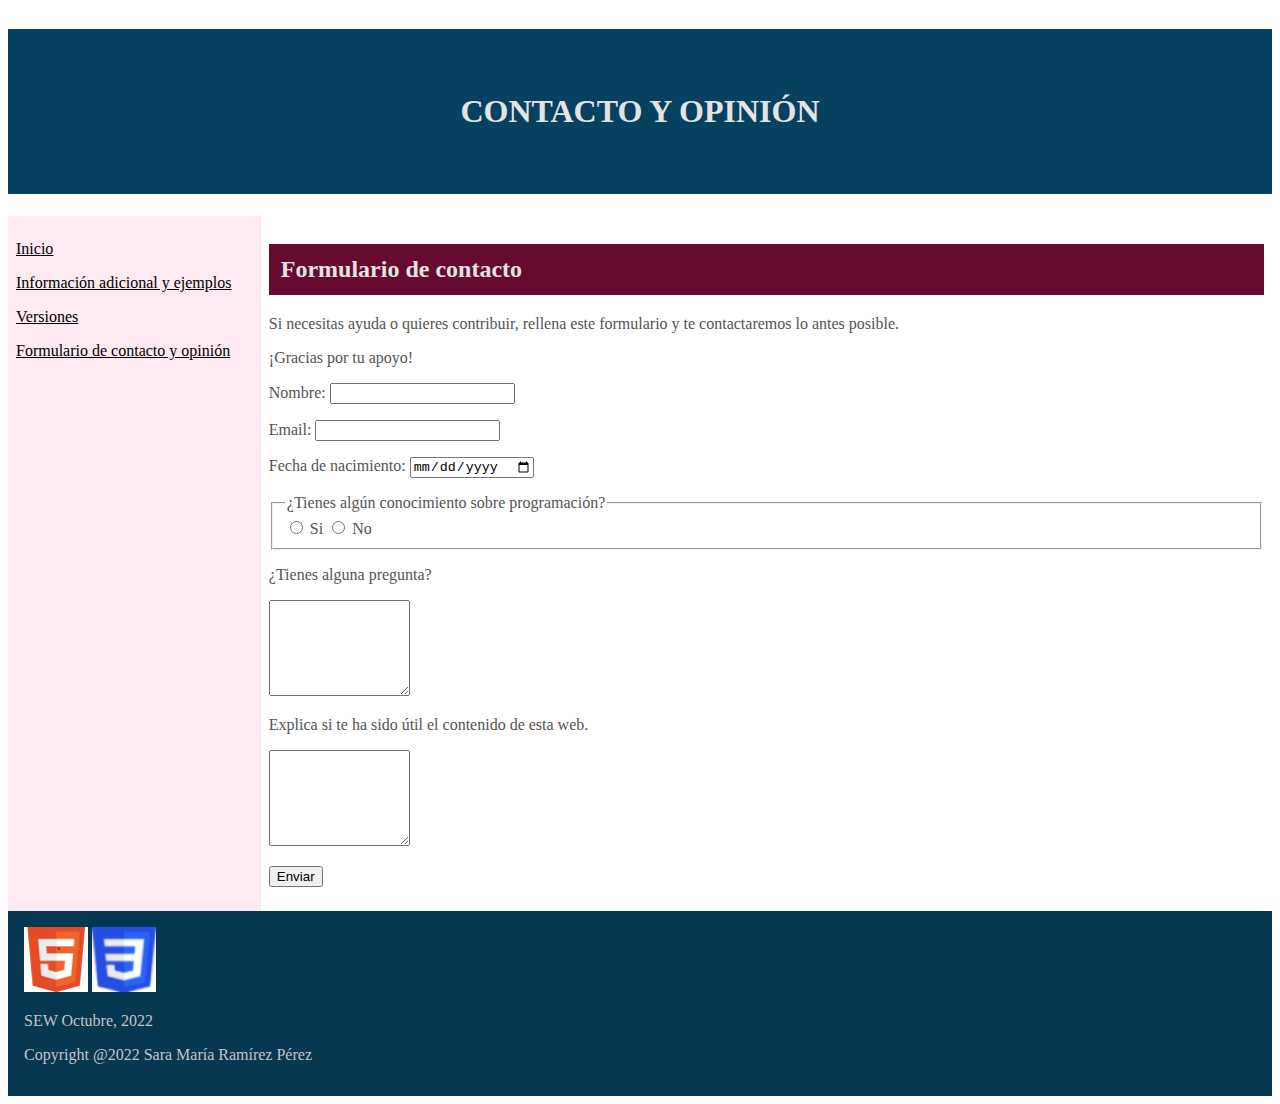
<file: formulario.html>
<!DOCTYPE HTML>

<html lang="es">
<head>
	<!-- Datos que describen el documento -->
	<meta charset="UTF-8" />
	
	<!--Metadatos de los documentos HTML5-->
	<meta name ="author" content ="Sara María Ramírez Pérez" />
	<meta name ="description" content ="Formulario de contacto y opinión sobre el sitio web." />
	<meta name ="keywords" content ="rust,lenguaje,programacion,formulario,ayuda,contacto" />

	<!--Definición de la ventana gráfica-->
	<meta name ="viewport" content ="width=device-width, initial-scale=1.0" />
	
	<title>Rust - Formulario</title>

	<!--Hojas de estilo-->
	<link rel="stylesheet" type="text/css" href="estilo/estilo-multimedia.css" />
	<link rel="stylesheet" type="text/css" href="estilo/estilo.css" />
	<link rel="stylesheet" type="text/css" href="estilo/layout.css" />
</head>

<body>
	<header> 
		<h1>Contacto y opinión</h1>
	</header>
	
	<nav> 
		<p><a tabindex="1" accesskey="I" href="index.html" >Inicio</a></p>
		<p><a tabindex="2" accesskey="N" href="info.html" >Información adicional y ejemplos</a></p>
		<p><a tabindex="3" accesskey="V" href="versiones.html" >Versiones</a></p>
		<p><a tabindex="4" accesskey="F" href="formulario.html" >Formulario de contacto y opinión</a></p>
	</nav>

	<main>
		<h2>Formulario de contacto</h2>
		<p>Si necesitas ayuda o quieres contribuir, rellena este formulario y te contactaremos lo antes posible. </p>
		<p>¡Gracias por tu apoyo! </p>
		<form name="opinion">
			<p>
				<label for="nombre">Nombre:</label>
				<input type="text" id="nombre">
			</p>
			<p>
				<label for="email">Email:</label>
				<input type="email" id="email">
			</p>
			<p>
				<label for="birthdate">Fecha de nacimiento:</label>
				<input type="date" id="birthdate">
			</p>
			<fieldset>
				<legend>¿Tienes algún conocimiento sobre programación?</legend>
				<input type="radio" id="si" name="si/no" value="Si">
				<label for="si">Si</label>
				<input type="radio" id="no" name="si/no" value="No">
				<label for="no">No</label>
			</fieldset>
			<p>
				<label for="pregunta">¿Tienes alguna pregunta? </label>
			</p>
			<textarea id="pregunta" cols ="15" rows ="6"></textarea> 
			<p>
				<label for="explica">Explica si te ha sido útil el contenido de esta web.</label>
			</p>
			<textarea id="explica" cols ="15" rows ="6"></textarea>
			<p><input type="submit" value="Enviar"></p>
		</form>
	</main>
	
	<footer>
		<img src="multimedia/HTML5.png" alt="HTML5 Válido!" />
		<img src="multimedia/CSS3.png"  alt="CSS Válido!"  />
		<p>SEW Octubre, 2022</p>
		<p>Copyright @2022 Sara María Ramírez Pérez</p>
	</footer>	
</body>
</html>
</file>
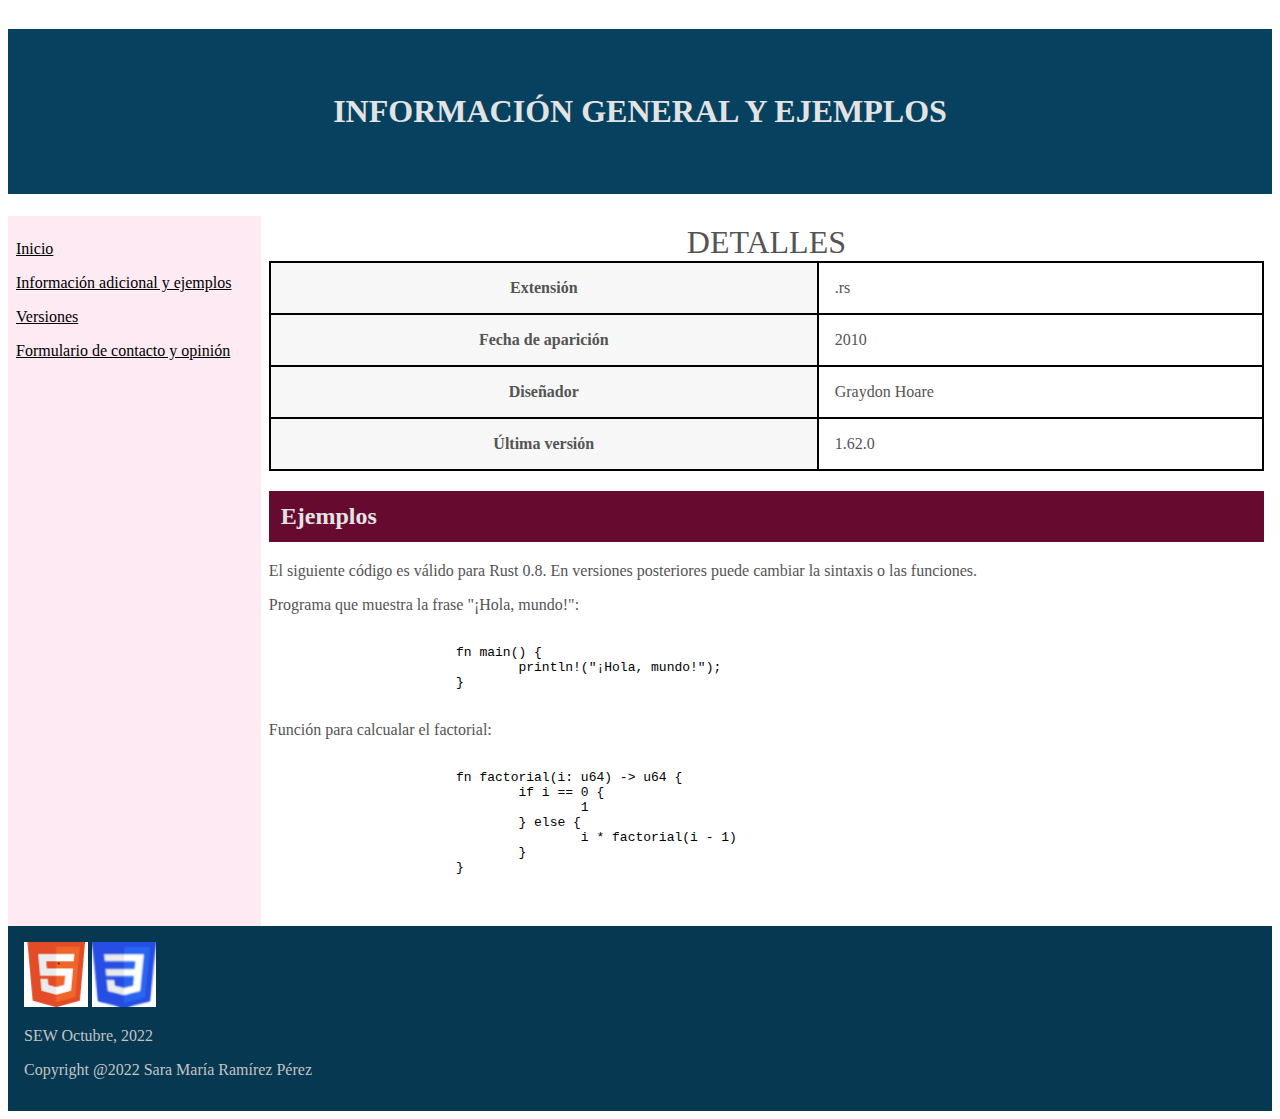
<file: info.html>
<!DOCTYPE HTML>

<html lang="es">
<head>
	<!-- Datos que describen el documento -->
	<meta charset="UTF-8" />
	
	<!--Metadatos de los documentos HTML5-->
	<meta name ="author" content ="Sara María Ramírez Pérez" />
	<meta name ="description" content ="Información extra sobre Rust y ejemplos." />
	<meta name ="keywords" content ="rust,lenguaje,programacion,ejemplo" />

	<!--Definición de la ventana gráfica-->
	<meta name ="viewport" content ="width=device-width, initial-scale=1.0" />
	
	<title>Rust - Infiormación general y ejemplos</title>

	<!--Hojas de estilo-->
	<link rel="stylesheet" type="text/css" href="estilo/estilo-multimedia.css" />
	<link rel="stylesheet" type="text/css" href="estilo/estilo.css" />
	<link rel="stylesheet" type="text/css" href="estilo/estilo-tabla.css" />
	<link rel="stylesheet" type="text/css" href="estilo/layout.css" />
</head>

<body>
	<header> 
		<h1>Información general y ejemplos</h1>
	</header>
	
	<nav> 
		<p><a tabindex="1" accesskey="I" href="index.html" >Inicio</a></p>
		<p><a tabindex="2" accesskey="N" href="info.html" >Información adicional y ejemplos</a></p>
		<p><a tabindex="3" accesskey="V" href="versiones.html" >Versiones</a></p>
		<p><a tabindex="4" accesskey="F" href="formulario.html" >Formulario de contacto y opinión</a></p>
	</nav>

	<main>
		<table>
			<caption>Detalles</caption>
			<tr>
				<th scope="row" id="extension">Extensión</th>
				<td headers="extension">.rs</td>
			</tr>
			<tr>
				<th scope="row" id="fecha">Fecha de aparición</th>
				<td headers="fecha">2010</td>
			</tr>
			<tr>
				<th scope="row" id="diseñador">Diseñador</th>
				<td headers="diseñador">Graydon Hoare</td>
			</tr>
			<tr>
				<th scope="row" id="version">Última versión</th>
				<td headers="version">1.62.0</td>
			</tr>
		</table>
		

		<h2>Ejemplos</h2>
		<p>El siguiente código es válido para Rust 0.8. En versiones posteriores puede cambiar la sintaxis o las funciones.</p>
		<p>Programa que muestra la frase "¡Hola, mundo!":</p>
		<pre> <code>
			fn main() {
				println!("¡Hola, mundo!");
			} </code>
		</pre>
		<p>Función para calcualar el factorial:</p>
		<pre>
			<code>
			fn factorial(i: u64) -> u64 {
				if i == 0 {
					1
				} else {
					i * factorial(i - 1)
				}
			}
			</code>
		</pre>
	</main>
	
	<footer>
		<img src="multimedia/HTML5.png" alt="HTML5 Válido!" />
		<img src="multimedia/CSS3.png"  alt="CSS Válido!"  />
		<p>SEW Octubre, 2022</p>
		<p>Copyright @2022 Sara María Ramírez Pérez</p>
	</footer>	
</body>
</html>
</file>
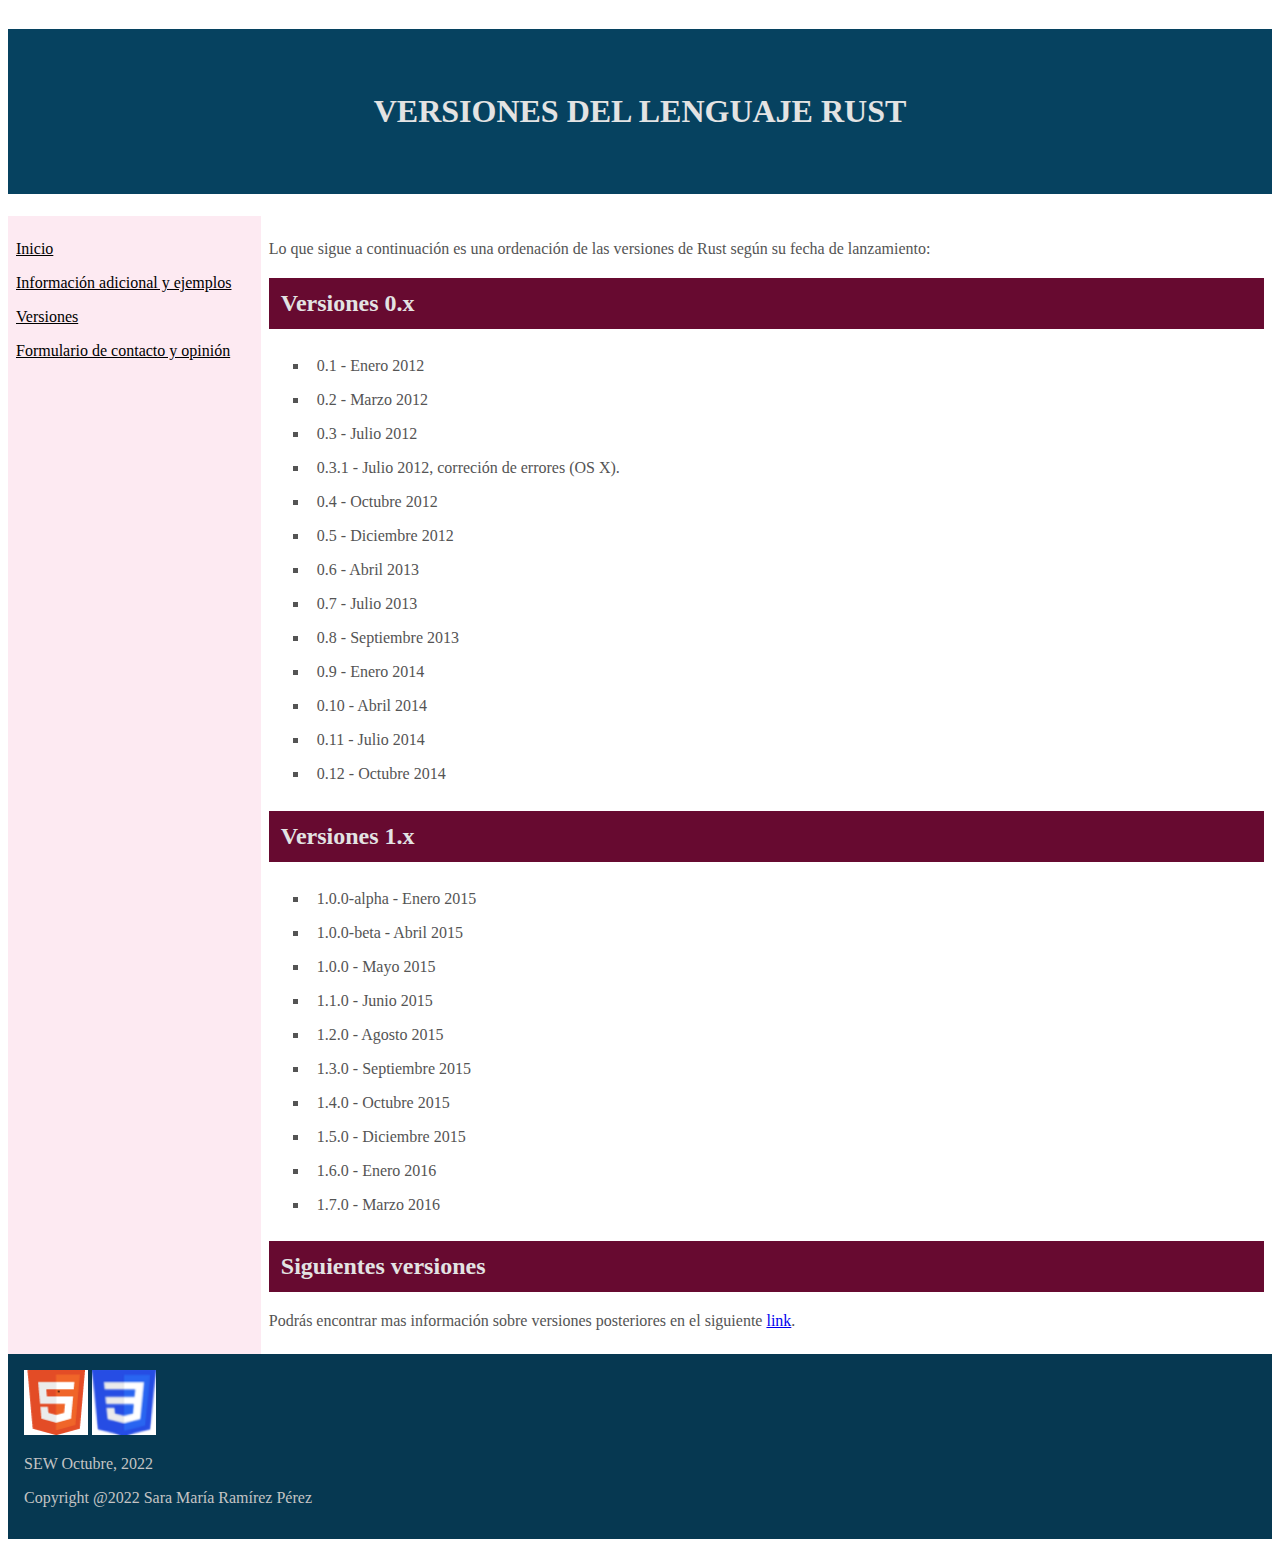
<file: versiones.html>
<!DOCTYPE HTML>

<html lang="es">
<head>
	<!-- Datos que describen el documento -->
	<meta charset="UTF-8" />
	
	<!--Metadatos de los documentos HTML5-->
	<meta name ="author" content ="Sara María Ramírez Pérez" />
	<meta name ="description" content ="Clasificación de versiones de Rust" />
	<meta name ="keywords" content ="rust,lenguaje,programacion,version" />

	<!--Definición de la ventana gráfica-->
	<meta name ="viewport" content ="wilih=device-wilih, initial-scale=1.0" />
	
	<title>Rust - Versiones</title>

	<!--Hojas de estilo-->
	<link rel="stylesheet" type="text/css" href="estilo/estilo-multimedia.css" />
	<link rel="stylesheet" type="text/css" href="estilo/estilo.css" />
	<link rel="stylesheet" type="text/css" href="estilo/layout.css" />
</head>

<body>
	<header> 
		<h1>Versiones del lenguaje Rust</h1>
	</header>
	
	<nav> 
		<p><a tabindex="1" accesskey="I" href="index.html" >Inicio</a></p>
		<p><a tabindex="2" accesskey="N" href="info.html" >Información adicional y ejemplos</a></p>
		<p><a tabindex="3" accesskey="V" href="versiones.html" >Versiones</a></p>
		<p><a tabindex="4" accesskey="F" href="formulario.html" >Formulario de contacto y opinión</a></p>
	</nav>

	<main>
		
		<p>Lo que sigue a continuación es una ordenación de las versiones de Rust según su fecha de lanzamiento:</p>


		<h2>Versiones 0.x</h2>
		<ul>
			<li>0.1 - Enero 2012</li>
			<li>0.2 - Marzo 2012</li>
			<li>0.3 - Julio 2012
			<li>0.3.1 - Julio 2012, correción de errores (OS X).</li>
			<li>0.4 - Octubre 2012</li>
			<li>0.5 - Diciembre 2012</li>
			<li>0.6 - Abril 2013</li>
			<li>0.7 - Julio 2013</li>
			<li>0.8 - Septiembre 2013</li>
			<li>0.9 - Enero 2014</li>
			<li>0.10 - Abril 2014</li>
			<li>0.11 - Julio 2014</li>
			<li>0.12 - Octubre 2014</li>
		</ul>

		<h2>Versiones 1.x</h2>
		<ul>
			<li>1.0.0-alpha - Enero 2015</li>
			<li>1.0.0-beta - Abril 2015</li>
			<li>1.0.0 - Mayo 2015</li>
			<li>1.1.0 - Junio 2015</li>
			<li>1.2.0 - Agosto 2015</li>
			<li>1.3.0 - Septiembre 2015</li>
			<li>1.4.0 - Octubre 2015</li>
			<li>1.5.0 - Diciembre 2015</li>
			<li>1.6.0 - Enero 2016</li>
			<li>1.7.0 - Marzo 2016</li>
		</ul>

		<h2>Siguientes versiones</h2>
		<p>Podrás encontrar mas información sobre versiones posteriores en el siguiente 
			<a href="https://github.com/rust-lang/rust/blob/master/RELEASES.md#version-130-september-2015" title="Versiones">link</a>.
		</p>
		
	</main>
	
	<footer>
		<img src="multimedia/HTML5.png" alt="HTML5 Válido!" />
		<img src="multimedia/CSS3.png"  alt="CSS Válido!"  />
		<p>SEW Octubre, 2022</p>
		<p>Copyright @2022 Sara María Ramírez Pérez</p>
	</footer>	
</body>
</html>
</file>
<file: estilo/estilo-multimedia.css>
/********** 
	Sara María Ramírez Pérez - UO276188 
	Estilos comunes a los elementos multimedia
**********/

/*Especificidad: 003*/
body main video{
	width: 50vw;
}


/*Especificidad: 003*/
body main audio {
	width: 50vw;
}

/*Especificidad: 003*/
body footer img{
	width: 5vw;
}
</file>
<file: estilo/estilo.css>
/********** 
	Sara María Ramírez Pérez - UO276188 
	Estilos comunes a todo el sitio web
**********/

/*Especificidad: 001*/
body {
	font-family: Georigia, Thaoma, serif;
	color: #545454;
	background-color: #fff;
	text-align: justify;
}
/*Especificidad: 001*/
h1 {
	color: #E3E3E3;    
	background-color:#064260; 
	text-transform: uppercase;
	padding: 2em; 
	text-align: center;     
}
/*Especificidad: 001*/ 
h2 {
	color: #E3E3E3;
	background-color:#670A30; 
	text-align: left;
	padding: 0.5em;
}

/*Especificidad: 002*/
body nav {
	padding: 0.5em;
	background-color: #FDEAF2;
	color: black;
	border:  #670A30;
}

/*Especificidad: 002*/
nav a{
	background-color: #FDEAF2;
	color: black;
}

/*Especificidad: 012*/
nav a:hover {
	color: #FDEAF2;
	background-color: #670A30;
}
/*Especificidad: 002*/
body footer{
	background-color: #063851;
	color: #C4C4C4;
}	
/*Especificidad: 004*/
body main pre code{
	color: #000;
	background-color: #fff;
}
/*Especificidad: 001*/
li {
	list-style-type: square;
	padding: 0.5em;
  }
</file>
<file: estilo/layout.css>
/********** 
	Sara María Ramírez Pérez - UO276188 
	Estilos comunes a todo el sitio web
**********/

/*Especificidad: 001*/
body {
	display: grid;
	grid-template-columns: 1fr 4fr;
	grid-template-areas: 
	"header header"
	"nav main"
	"footer footer";
}

/*Especificidad: 002*/
body header{
	grid-area: header;
}
/*Especificidad: 002*/
body main{
	grid-area: main;
	padding: 0.5em;
}
/*Especificidad: 002*/
body nav {
	grid-area: nav;
}

/*Especificidad: 002*/
body footer{
	grid-area: footer;
	padding: 1em;
}
</file>
<file: estilo/estilo-tabla.css>
/********** 
	Sara María Ramírez Pérez - UO276188 
	Estilos comunes a las tablas
**********/

/*Especificidad: 001*/
table {
	width: 100%;
	border-collapse: collapse;
}
/*Especificidad: 001*/
table, th, td {
	border: 0.15em;
	border-style: solid;
	border-color: #000001;
}
/*Especificidad: 001*/
th, td {
	padding: 1em;
}
/*Especificidad: 001*/
th{
	color: #545454;
	background-color: #f7f7f7;
	text-align: center;
}
/*Especificidad: 002*/
table caption {
	font-size: 2em;
	text-transform: uppercase;
}
</file>
